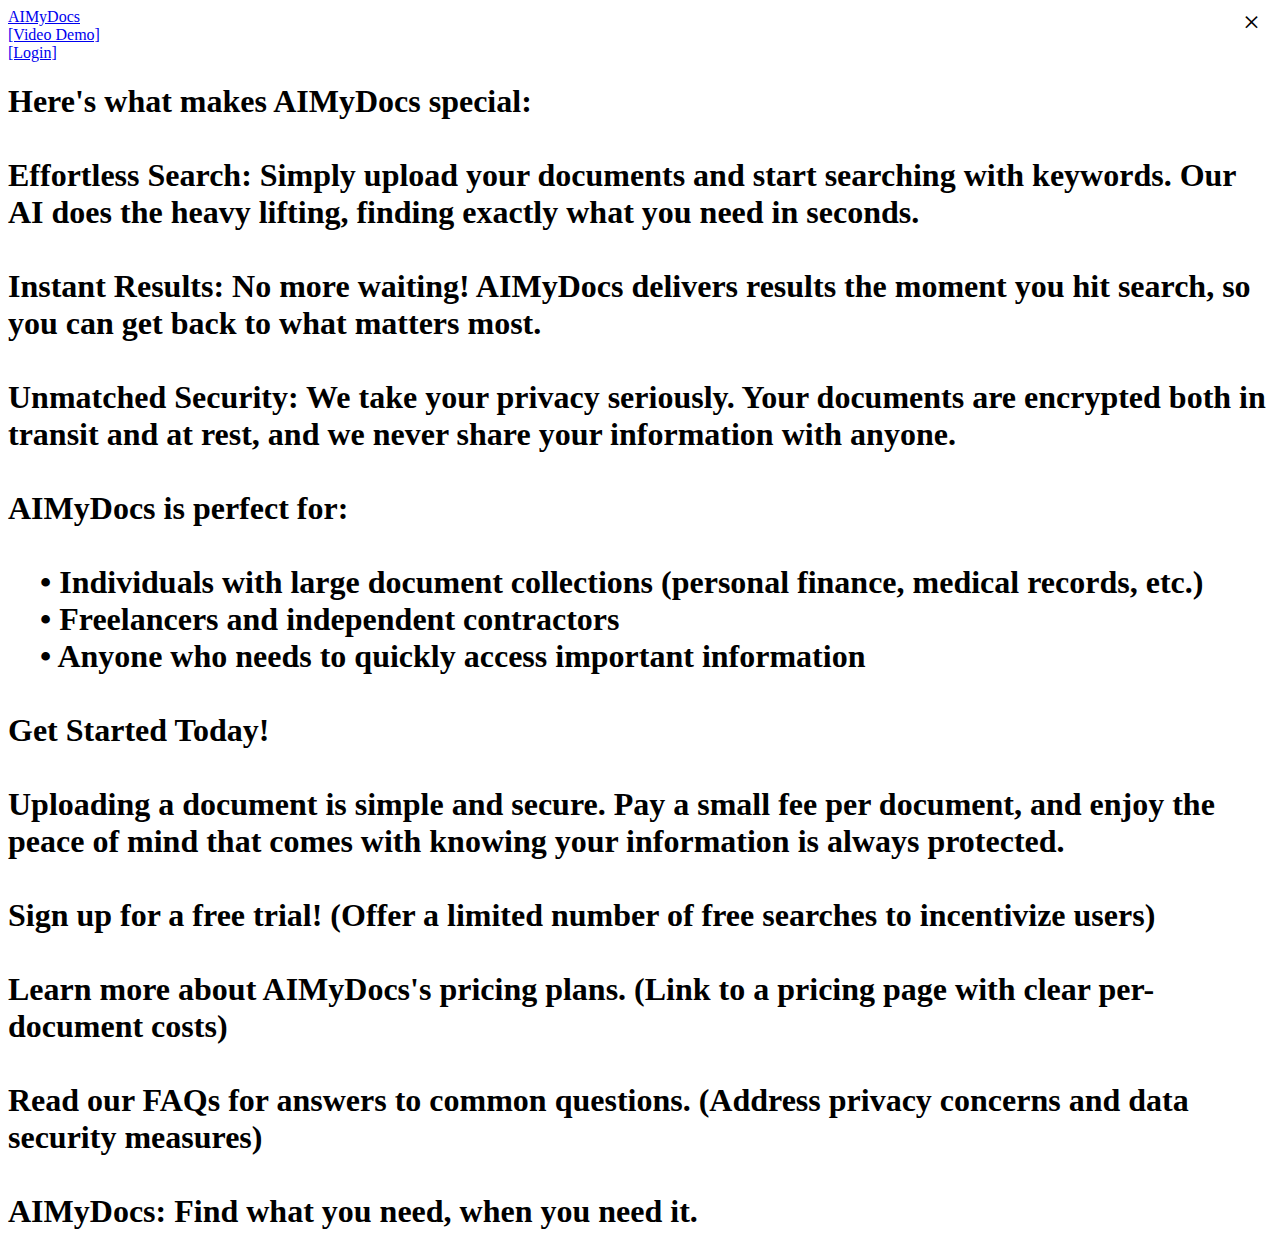
<file: client1/c16_aidocs-review-app/components/MarketingPopup/popup.html>
<!DOCTYPE html>
<html lang="en"><!--
##=========+====================+================================================+
##RD        AIDocs-Review Index | AIDocs-Review Main App Page
##RFILE    +====================+=======+===============+======+=================+
##FD   index.html               |   1871|  4/07/24 13:54|    25| v1.01`40407.1354
##FD   index.html               |  10770|  4/12/24 16:08|   206| u1.04`40412.1608
##FD   index.html               |   9215|  4/13/24 13:21|   164| v1.04-40413.1321
##FD   index.html               |   9377|  4/13/24 13:50|   166| u1.04-40413.1350
##FD   index.html               |   9476|  4/14/24 12:30|   167| u1.04-40414.1230
##DESC     .--------------------+-------+---------------+------+-----------------+
#           This HTML file displays the main page for AIDocs-Review
#           It uses Custom HTML tags that are implemented using Lit Components.
#
##LIC      .--------------------+----------------------------------------------+
#           Copyright (c) 2024 8020Data-formR * Released under
#           MIT License: http://www.opensource.org/licenses/mit-license.php
##FNCS     .--------------------+----------------------------------------------+
#           https://fonts.googleapis.com/css?family=EB Garamond
#           https://fonts.googleapis.com/css?family=Roboto+Slab
#           https://cdnjs.cloudflare.com/ajax/libs/font-awesome
#           index_u1.04-Robin.css
#           components/WorkspacesComponent_u1.04.mjs
#           components/MessagesComponent_u1.04.mjs
#           components/FormComponent_u1.02.mjs

##CHGS     .--------------------+----------------------------------------------+
# .(40408.04  4/08/24 RAM  4:00p|  New component versions
# .(40408.05  4/08/24 RAM  4:00p|  Change conversation top
# .(40410.05  4/10/24 RJS  4:00p|  Update Mktg text
# .(40410.06  4/10/24 RJS  4:00p|  Update Modal text
# .(40410.08  4/10/24 RJS  4:00p|  Add favicon
# .(40411.01  4/11/24 RJS  7:58p|  Add link to slideshow
# .(40411.02  4/11/24 RJS  9:00a|  Change titles to AI Docs Review
# .(40412.01  4/12/24 RAM  4:00p|  Add JPT's Doc Header Info
# .(40412.03  4/12/24 RJS 11:35p|  Change [DEMO} to Video
# .(40412.04  4/12/24 RJS 11:37p|  Add Login
# .(40413.01  4/13/24 RAM  1:50p|  Prepare for release
# .(40414.05  4/14/24 RAM 12:30p|  Release again
                                |
##SRCE     +====================+===============================================+
-->
<head>
    <meta charset="UTF-8">
    <meta name="viewport" content="width=device-width, initial-scale=1">
    <meta http-equiv="X-UA-Compatible" content="ie=edge">
    <title>AI My Docs</title>                                         <!--#.(40411.02.1 RAM Title: AI Docs Review App) -->
    <link rel="shortcut icon" href="assets/images/AIMyDocsIcon.png">  <!-- .(40410.08.1 RJS New favicon) -->
    <link rel="stylesheet"    href="https://fonts.googleapis.com/css?family=EB Garamond" >
    <link rel="stylesheet"    href="https://fonts.googleapis.com/css?family=Roboto+Slab" >
    <link rel="stylesheet"    href="https://cdnjs.cloudflare.com/ajax/libs/font-awesome/6.3.0/css/all.min.css">
    <link rel="stylesheet"    href="popup.css">
</head>

<body>
    <div class="Header">
    <!-- Logo -->
        <div class="AIHeaderLogo"   ><a href="#">AI</a><span class="HeaderLogoText"><a href="#">MyDocs</a></span></div>                                    <!-- .(40412.03.1 RJS Chg: AI Doc Review to AI MYDocs) -->
        <div class="HeaderVideoDemo"><a href="https://robinmattern.github.io/AIDocs_demo1-master/overview/fr3022_demo1-fade2.html">[Video Demo]</a></div>  <!-- .(40412.03.2 RJS Chg: [DEMO} to Video).(40411.01.1 RAM Add link to slideshow) -->
        <div class="HeaderLogon"    ><a href="components/login/login.html">[Login]</a></div>                                                         <!-- .(40412.04.1 RJS Add: link to Login) -->
    <!-- END Logo -->
    </div>

    <div class="content">
        <h1 style="color: black">
            Here's what makes AIMyDocs special:
            <br><br>
            Effortless Search: Simply upload your documents and start searching with keywords. Our AI does the heavy lifting, finding exactly what you need in seconds.
            <br><br>
            Instant Results: No more waiting! AIMyDocs delivers results the moment you hit search, so you can get back to what matters most.
            <br><br>
            Unmatched Security: We take your privacy seriously. Your documents are encrypted both in transit and at rest, and we never share your information with anyone.
            <br><br>
            AIMyDocs is perfect for:
            <br><br>
            &nbsp;&nbsp;&nbsp;&nbsp;&#8226; Individuals with large document collections (personal finance, medical records, etc.)
            <br>
            &nbsp;&nbsp;&nbsp;&nbsp;&#8226; Freelancers and independent contractors
            <br>
            &nbsp;&nbsp;&nbsp;&nbsp;&#8226; Anyone who needs to quickly access important information
            <br><br>
            Get Started Today!
            <br><br>
            Uploading a document is simple and secure. Pay a small fee per document, and enjoy the peace of mind that comes with knowing your information is always protected.
            <br><br>
            Sign up for a free trial! (Offer a limited number of free searches to incentivize users)
            <br><br>
            Learn more about AIMyDocs's pricing plans. (Link to a pricing page with clear per-document costs)
            <br><br>
            Read our FAQs for answers to common questions. (Address privacy concerns and data security measures)
            <br><br>
            AIMyDocs: Find what you need, when you need it.
        </h1>
        <a
            href="#"
            style="
                position: absolute;
                top: 5px;
                right: 20px;
                color: black;
                font-size: 30px;
                text-decoration: none;
            "
            >&times;</a
        >
    </div>
</body>

</html>
</file>
<file: client1/c16_aidocs-review-app/components/MarketingPopup/popup.css>
/* The Modal (background) */
.modal {
    display: none; /* Hidden by default */
    position: fixed; /* Stay in place */
    z-index: 1; /* Sit on top */
    padding-top: 100px; /* Location of the box */
    left: 0;
    top: 700;
    width: 100%; /* Full width */
    height: 100%; /* Full height */
    overflow: auto; /* Enable scroll if needed */
    background-color: rgb(0,0,0); /* Fallback color */
    background-color: rgba(0,0,0,0.4); /* Black w/ opacity */
  }
  
  /* Modal Content */
  .modal-content {
    background-color: #fefefe;
    margin: auto;
    padding: 20px;
    border: 1px solid #888;
    width: 80%;
  }
  
  /* The Close Button */
  .close {
    color: #aaaaaa;
    float: right;
    font-size: 28px;
    font-weight: bold;
  }
  
  .close:hover,
  .close:focus {
    color: #000;
    text-decoration: none;
    cursor: pointer;
  }
</file>
